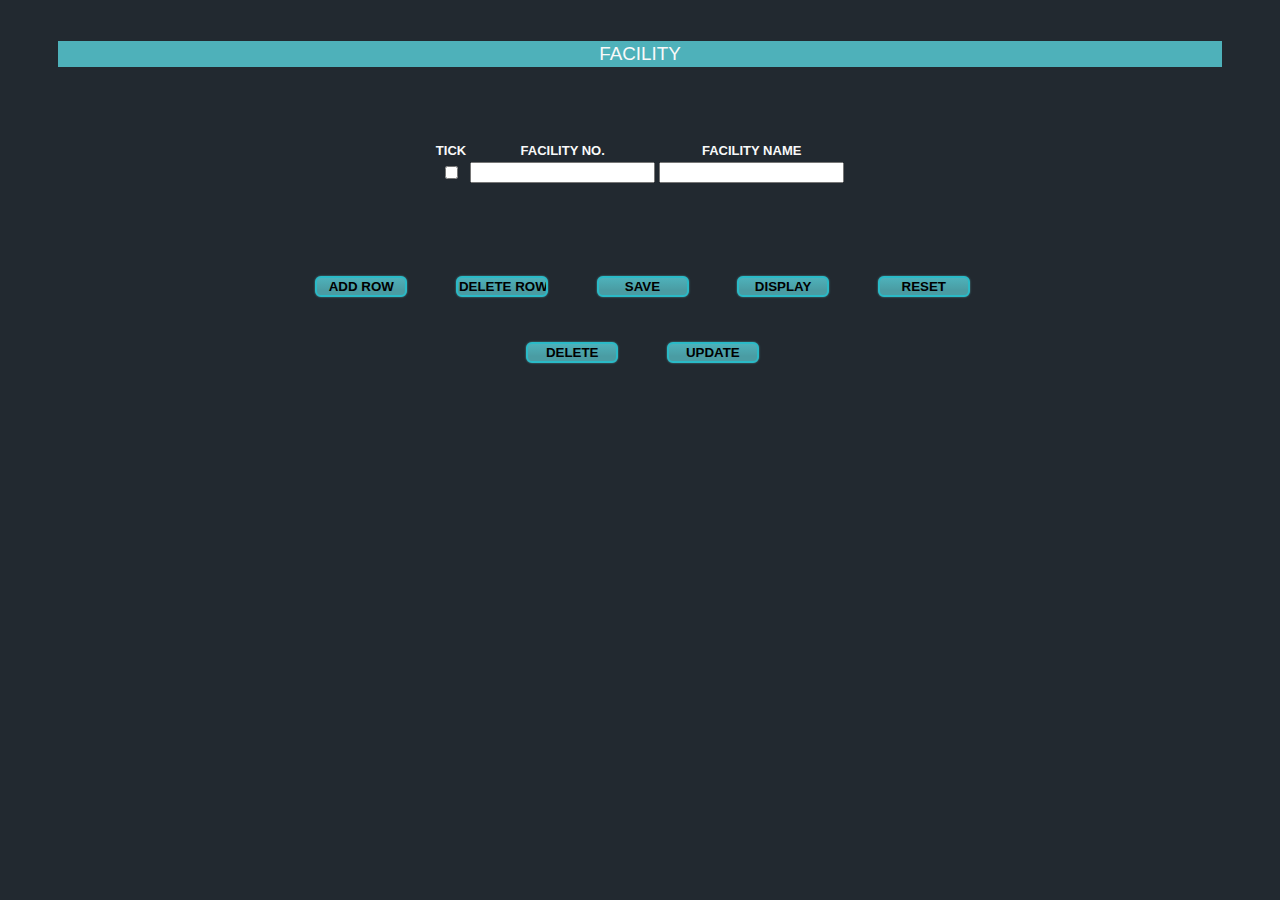
<file: web/HtmlFacility.html>
<!DOCTYPE html>
<!--
To change this license header, choose License Headers in Project Properties.
To change this template file, choose Tools | Templates
and open the template in the editor.
-->
<html>
    <head>
        <title>FACILITY</title>
        <meta charset="UTF-8">
        <meta name="viewport" content="width=device-width">
        <link rel="stylesheet" type="text/css" href="FormStylesheet.css">
        <SCRIPT language="javascript">
        var tableID;
        function addRow(tableID) {           
                                   
            var table = document.getElementById(tableID);
            var rowCount = table.rows.length;
            var row = table.insertRow(rowCount);
            row.className="c1";
            row.className="textboxes";
            
            var cell1 = row.insertCell(0);
            var element1 = document.createElement("input");            
            element1.type  = "checkbox";
            element1.name= "chkbox[0]";
            element1.id="chkbox[0]";
            cell1.appendChild(element1);
                                   
            var cell2 = row.insertCell(1);
            var element2 = document.createElement("input");            
            element2.type  = "text";
            element2.value="";
            element2.id = "textbox[0]";
            element2.name = "textbox[0]";
            cell2.appendChild(element2);
                       
            var cell3 = row.insertCell(2);
            var element3 = document.createElement("input");            
            element3.type  = "text";
            element3.value="";
            element3.id = "textbox[1]";
            element3.name = "textbox[1]";
            cell3.appendChild(element3);
        }        
            
        function deleteRow(tableID){
            try{
                var table=document.getElementById(tableID);
                var rowCount=table.rows.length;
                
                for(var i=0;i<rowCount;i++){
                    var row=table.rows[i];
                    var chkbox=row.cells[0].childNodes[0];
                    if(chkbox!==null && chkbox.checked===true){
                        table.deleteRow(i);
                        rowCount--;
                        i--;
                    }
                }
            }
            catch(e){
                alert(e);
            }
        }
        
        function deleteFacility(){
            var delFac=prompt("Enter Facility Name");
            document.form.dfac.value=delFac;
        }
        
        function updateFacility(){
            var upFac=prompt("Enter Facility Number");
            document.form.ufacno.value=upFac;
            
            var upFacName=prompt("Upate Facility Name To");
            document.form.ufacname.value=upFacName;
        }
    </script>
    </head>
    <body>
        <h1 id="EmphasiedText">FACILITY</h1>
        <form method="POST" action="ServletFacilities" name="form">
            <br><br><br><br>
            <table align="center" id="Tables">
                <tr>
                    <th>TICK</th>
                    <th>FACILITY NO.</th>
                    <th>FACILITY NAME</th>
                </tr>
                <tr>
                    <td><input type="checkbox" id="chkbox[0]" name="chkbox[0]" >  
                    <label for="chkbox[0]"><span></span></label></td>
                    <td><input  id="textbox[0]" type="text" name='textbox[0]'></td>
                    <td><input  id="textbox[1]" type="text" name='textbox[1]'></td>
                </tr>                
            </table><br><br><br><br><br><br>
            <input type="button" id="btn" value="ADD ROW" name="s1" onclick="addRow('Tables');"/>
            <input type="button" id="btn" value="DELETE ROW" name="s1" onclick="deleteRow('Tables');"/>
            <input type="submit" id="btn" value="SAVE" name="s1">
            <input type="submit" id="btn" value="DISPLAY" name="s1">
            <input type="reset" id="btn" value="RESET" name="s1">
            <br><br><br><br>
            <input type="submit" id="btn" value="DELETE" name="s1" onclick="deleteFacility();"/>
            <input type="submit" id="btn" value="UPDATE" name="s1" onclick="updateFacility();"/>
            
            <!--HIDDEN FORM FIELDS -->
            <input type="hidden" name="dfac">
            <input type="hidden" name="ufacno">
            <input type="hidden" name="ufacname">
        </form>
    </body>
</html>
</file>
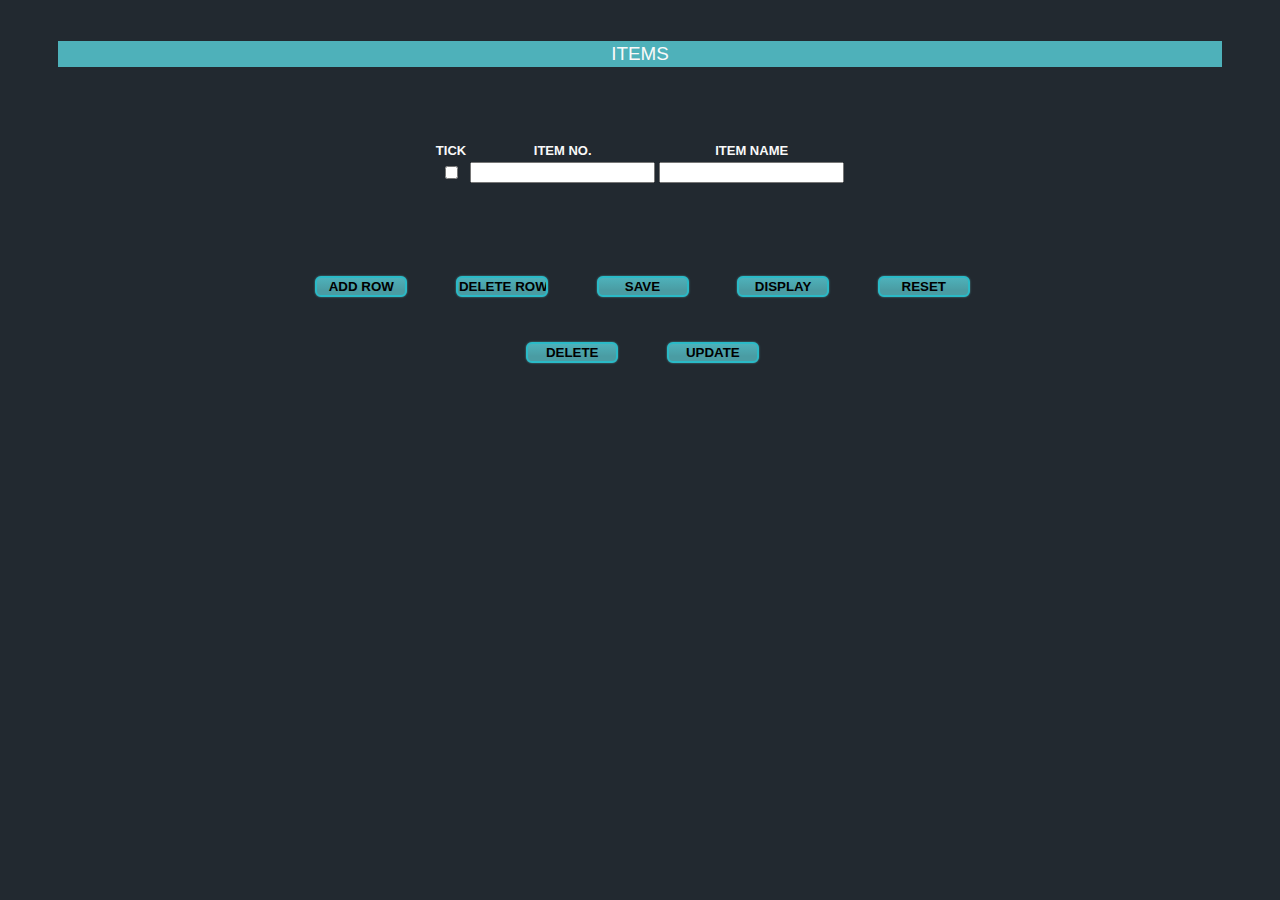
<file: web/HtmlItems.html>
<!DOCTYPE html>
<!--
To change this license header, choose License Headers in Project Properties.
To change this template file, choose Tools | Templates
and open the template in the editor.
-->
<html>
    <head>
        <title>ITEMS</title>
        <meta charset="UTF-8">
        <meta name="viewport" content="width=device-width">
        <link rel="stylesheet" type="text/css" href="FormStylesheet.css">
        <SCRIPT language="javascript">
        var tableID;
        function addRow(tableID) {           
                                   
            var table = document.getElementById(tableID);
            var rowCount = table.rows.length;
            var row = table.insertRow(rowCount);
            row.className="c1";
            row.className="textboxes";
            
            var cell1 = row.insertCell(0);
            var element1 = document.createElement("input");            
            element1.type  = "checkbox";
            element1.name= "chkbox[0]";
            element1.id="chkbox[0]";
            cell1.appendChild(element1);
                                   
            var cell2 = row.insertCell(1);
            var element2 = document.createElement("input");            
            element2.type  = "text";
            element2.value="";
            element2.id = "textbox[0]";
            element2.name = "textbox[0]";
            cell2.appendChild(element2);
                       
            var cell3 = row.insertCell(2);
            var element3 = document.createElement("input");            
            element3.type  = "text";
            element3.value="";
            element3.id = "textbox[1]";
            element3.name = "textbox[1]";
            cell3.appendChild(element3);
        }        
            
        function deleteRow(tableID){
            try{
                var table=document.getElementById(tableID);
                var rowCount=table.rows.length;
                
                for(var i=0;i<rowCount;i++){
                    var row=table.rows[i];
                    var chkbox=row.cells[0].childNodes[0];
                    if(chkbox!==null && chkbox.checked===true){
                        table.deleteRow(i);
                        rowCount--;
                        i--;
                    }
                }
            }
            catch(e){
                alert(e);
            }
        }
        
        function deleteItem(){
            var delItem=prompt("Enter Item Name");
            document.form.ditem.value=delItem;
        }
        
        function updateItem(){
            var upItem=prompt("Enter Item Number");
            document.form.uitemno.value=upItem;
            
            var upItemName=prompt("Upate Item Name To");
            document.form.uitemname.value=upItemName;
        }
    </script>
    </head>
    <body>
        <h1 id="EmphasiedText">ITEMS</h1>
        <form method="POST" action="ServletItems" name="form">
            <br><br><br><br>
            <table align="center" id="Tables">
                <tr>
                    <th>TICK</th>
                    <th>ITEM NO.</th>
                    <th>ITEM NAME</th>
                </tr>
                <tr>
                    <td><input type="checkbox" id="chkbox[0]" name="chkbox[0]" >  
                    <label for="chkbox[0]"><span></span></label></td>
                    <td><input id="textbox[0]" type="text" name='textbox[0]'></td>
                    <td><input id="textbox[1]" type="text" name='textbox[1]'></td>
                </tr>                
            </table><br><br><br><br><br><br>
            <input type="button" id="btn" value="ADD ROW" name="s1" onclick="addRow('Tables');"/>
            <input type="button" id="btn" value="DELETE ROW" name="s1" onclick="deleteRow('Tables');"/>
            <input type="submit" id="btn" value="SAVE" name="s1">
            <input type="submit" id="btn" value="DISPLAY" name="s1">
            <input type="reset" id="btn" value="RESET" name="s1">
            <br><br><br><br>
            <input type="submit" id="btn" value="DELETE" name="s1" onclick="deleteItem();"/>
            <input type="submit" id="btn" value="UPDATE" name="s1" onclick="updateItem();"/>
            
            <!--HIDDEN FORM FIELDS -->
            <input type="hidden" name="ditem">
            <input type="hidden" name="uitemno">
            <input type="hidden" name="uitemname">
        </form>
    </body>
</html>
</file>
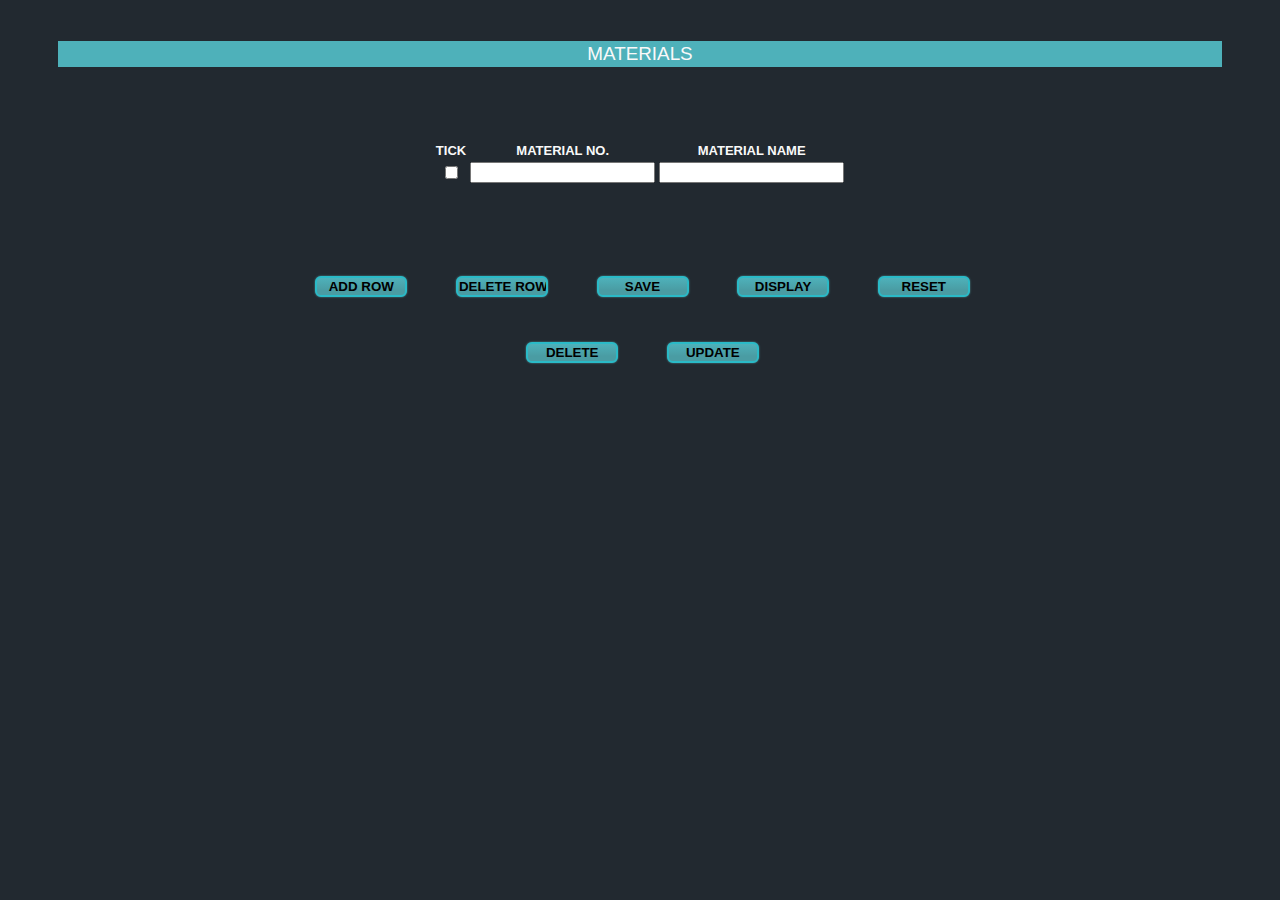
<file: web/HtmlMaterials.html>
<!DOCTYPE html>
<!--
To change this license header, choose License Headers in Project Properties.
To change this template file, choose Tools | Templates
and open the template in the editor.
-->
<html>
    <head>
        <title>MATERIALS</title>
        <meta charset="UTF-8">
        <meta name="viewport" content="width=device-width">
        <link rel="stylesheet" type="text/css" href="FormStylesheet.css">
        <SCRIPT language="javascript">
        var tableID;
        function addRow(tableID) {           
                                   
            var table = document.getElementById(tableID);
            var rowCount = table.rows.length;
            var row = table.insertRow(rowCount);
            row.className="c1";
            row.className="textboxes";
            
            var cell1 = row.insertCell(0);
            var element1 = document.createElement("input");            
            element1.type  = "checkbox";
            element1.name= "chkbox[0]";
            element1.id="chkbox[0]";
            cell1.appendChild(element1);
                                   
            var cell2 = row.insertCell(1);
            var element2 = document.createElement("input");            
            element2.type  = "text";
            element2.value="";
            element2.id = "textbox[0]";
            element2.name = "textbox[0]";
            cell2.appendChild(element2);
                       
            var cell3 = row.insertCell(2);
            var element3 = document.createElement("input");            
            element3.type  = "text";
            element3.value="";
            element3.id = "textbox[1]";
            element3.name = "textbox[1]";
            cell3.appendChild(element3);
        }        
            
        function deleteRow(tableID){
            try{
                var table=document.getElementById(tableID);
                var rowCount=table.rows.length;
                
                for(var i=0;i<rowCount;i++){
                    var row=table.rows[i];
                    var chkbox=row.cells[0].childNodes[0];
                    if(chkbox!==null && chkbox.checked===true){
                        table.deleteRow(i);
                        rowCount--;
                        i--;
                    }
                }
            }
            catch(e){
                alert(e);
            }
        }
        
        function deleteMaterial(){
            var delMat=prompt("Enter Material Name");
            document.form.dmat.value=delMat;
        }
        
        function updateMaterial(){
            var upMat=prompt("Enter Material Number");
            document.form.umatno.value=upMat;
            
            var upMatName=prompt("Upate Material Name To");
            document.form.umatname.value=upMatName;
        }
    </script>
    </head>
    <body>
        <h1 id="EmphasiedText">MATERIALS</h1>
        <form  method="POST" action="ServletMaterials" name="form">
            <br><br><br><br>
            <table align="center" id="Tables">
                <tr>
                    <th>TICK</th>
                    <th>MATERIAL NO.</th>
                    <th>MATERIAL NAME</th>
                </tr>
                <tr>
                    <td><input type="checkbox" id="chkbox[0]" name="chkbox[0]" >  
                    <label for="chkbox[0]"><span></span></label></td>
                    <td><input id="textbox[0]" type="text" name='textbox[0]'></td>
                    <td><input id="textbox[1]" type="text" name='textbox[1]'></td>
                </tr>                
            </table><br><br><br><br><br><br>
            <input type="button" id="btn" value="ADD ROW" name="s1" onclick="addRow('Tables');"/>
            <input type="button" id="btn" value="DELETE ROW" name="s1" onclick="deleteRow('Tables');"/>
            <input type="submit" id="btn" value="SAVE" name="s1">
            <input type="submit" id="btn" value="DISPLAY" name="s1">
            <input type="reset" id="btn" value="RESET" name="s1">
            <br><br><br><br>
            <input type="submit" id="btn" value="DELETE" name="s1" onclick="deleteMaterial();"/>
            <input type="submit" id="btn" value="UPDATE" name="s1" onclick="updateMaterial();"/>
            
            <!--HIDDEN FORM FIELDS -->
            <input type="hidden" name="dmat">
            <input type="hidden" name="umatno">
            <input type="hidden" name="umatname">
        </form>
    </body>
</html>
</file>
<file: web/FormStylesheet.css>
body {
                font-family: 'Lucida Grande', 'Helvetica Neue', Helvetica, Arial, sans-serif;
                padding: 20px 50px 150px;
                font-size: 13px ;
                text-align: center;                
                background: #222930;
            }
            
            ul {                
                text-align: left;
                display: inline;
                margin: 0;
                padding: 15px 4px 17px 0;
                list-style: none;
                border: 2px #222930 double;
                -webkit-box-shadow: 0 0 5px rgba(0, 0, 0, 0.15);
                -moz-box-shadow: 0 0 5px rgba(0, 0, 0, 0.15);
                box-shadow: 0 0 5px rgba(0, 0, 0, 0.15);
            }
            
            ul li {
                font: bold 12px/18px sans-serif;
                display: inline-block;
                margin-right: -4px;
                position: relative;
                padding: 15px 20px;
                background: #4EB1BA;
                cursor: pointer;
                border: 2px #222930 double;
                -webkit-transition: all 0.2s;
                -moz-transition: all 0.2s;
                -ms-transition: all 0.2s;
                -o-transition: all 0.2s;
                transition: all 0.2s;
            }
            
            ul li:hover {
                background: #E9E9E9;
                color: #4EB1BA;
            }
            
            ul li ul {                
                padding: 0;
                position: absolute;
                top: 48px;
                left: 0;
                width: 150px;
                -webkit-box-shadow: none;
                -moz-box-shadow: none;
                box-shadow: none;
                display: none;
                opacity: 0;
                visibility: hidden;
                -webkit-transiton: opacity 0.2s;
                -moz-transition: opacity 0.2s;
                -ms-transition: opacity 0.2s;
                -o-transition: opacity 0.2s;
                -transition: opacity 0.2s;
            }
            
            ul li ul li { 
                background: #4EB1BA; 
                display: block; 
                color: #000; 
                border: 2px #222930 double;
            }
            
            ul li ul li:hover { 
                background: #E9E9E9;                
            }
            
            ul li:hover ul {
                display: block;
                opacity: 1;
                visibility: visible;
            }          
            
            #menubar{
                text-decoration: none;                
                color: #000;           
            }  
            #menubar:hover{
                text-decoration: none; 
                color: #4EB1BA;           
            }
            
            #EmphasiedText {
                color:#f9f9f9;                 
                font: 1.45em/1.4em 'GentiumBookBasicItalic', Arial, sans-serif;
                background-color: #4EB1BA;
            }
            
            #Tables{
                color:#f9f9f9;
            }
            
/*            .textboxes{
                text-align: center;
                color: #666; 
                outline: none; 
                height:23px; 
                width: 225px; 
            }
            .textboxes:hover{
                border-radius: 5px;
                text-align: center;
                border: 1px solid #4EB1BA;
                box-shadow: 0 0 5px 3px #4EB1BA; 
            }*/

/*            #c1{
                display: none;
            }
            #c1 + label{                    
                display: inline-block;
                width: 19px;
                height: 19px;
                margin: -3px 4px 0 0;
                vertical-align: middle;
                background: url(http://html-generator.weebly.com/files/theme/checkboxb.png) left top no-repeat;
                cursor: pointer;
            }
            #c1:checked + label{
                background: url(http://html-generator.weebly.com/files/theme/checkboxb.png) -19px top no-repeat;
            }*/

            #btn {
                background-image: -webkit-linear-gradient(top, rgba(78,177,186,1) 0%,rgba(74,156,163,1) 72%);
                background-image:    -moz-linear-gradient(top, rgba(78,177,186,1) 0%,rgba(74,156,163,1) 72%);
                background-image:     -ms-linear-gradient(top, rgba(78,177,186,1) 0%,rgba(74,156,163,1) 72%);
                background-image:      -o-linear-gradient(top, rgba(78,177,186,1) 0%,rgba(74,156,163,1) 72%);
                background-image:         linear-gradient(top, rgba(78,177,186,1) 0%,rgba(74,156,163,1) 72%);
                -webkit-box-shadow: 0px 0px 2px 0px rgba(81,152,158,1);
                -moz-box-shadow: 0px 0px 2px 0px rgba(81,152,158,1);
                box-shadow: 0px 0px 2px 0px rgba(81,152,158,1);
                border: solid 2px rgba(42,186,199,1);
                -webkit-border-radius: 13px;
                -moz-border-radius: 13px;
                border-radius: 6px;
                width: 92px;
                height: 21px;
                padding: 1px;
                display: inline;
                font-family: GentiumBookBasicItalic, Arial, sans-serif;
                text-align: center;
                color: rgba(0,0,0,1);
                font-weight: bold;
                text-transform: uppercase;
                margin-right: 20px;
                margin-left: 25px;
            }
            #btn:hover {
                background-image: -webkit-linear-gradient(top, rgba(134,219,227,1) 0%,rgba(77,163,171,1) 72%);
                background-image: -moz-linear-gradient(top, rgba(134,219,227,1) 0%,rgba(77,163,171,1) 72%);
                background-image: -ms-linear-gradient(top, rgba(134,219,227,1) 0%,rgba(77,163,171,1) 72%);
                background-image: -o-linear-gradient(top, rgba(134,219,227,1) 0%,rgba(77,163,171,1) 72%);
                background-image: linear-gradient(top, rgba(134,219,227,1) 0%,rgba(77,163,171,1) 72%);
            }
</file>
